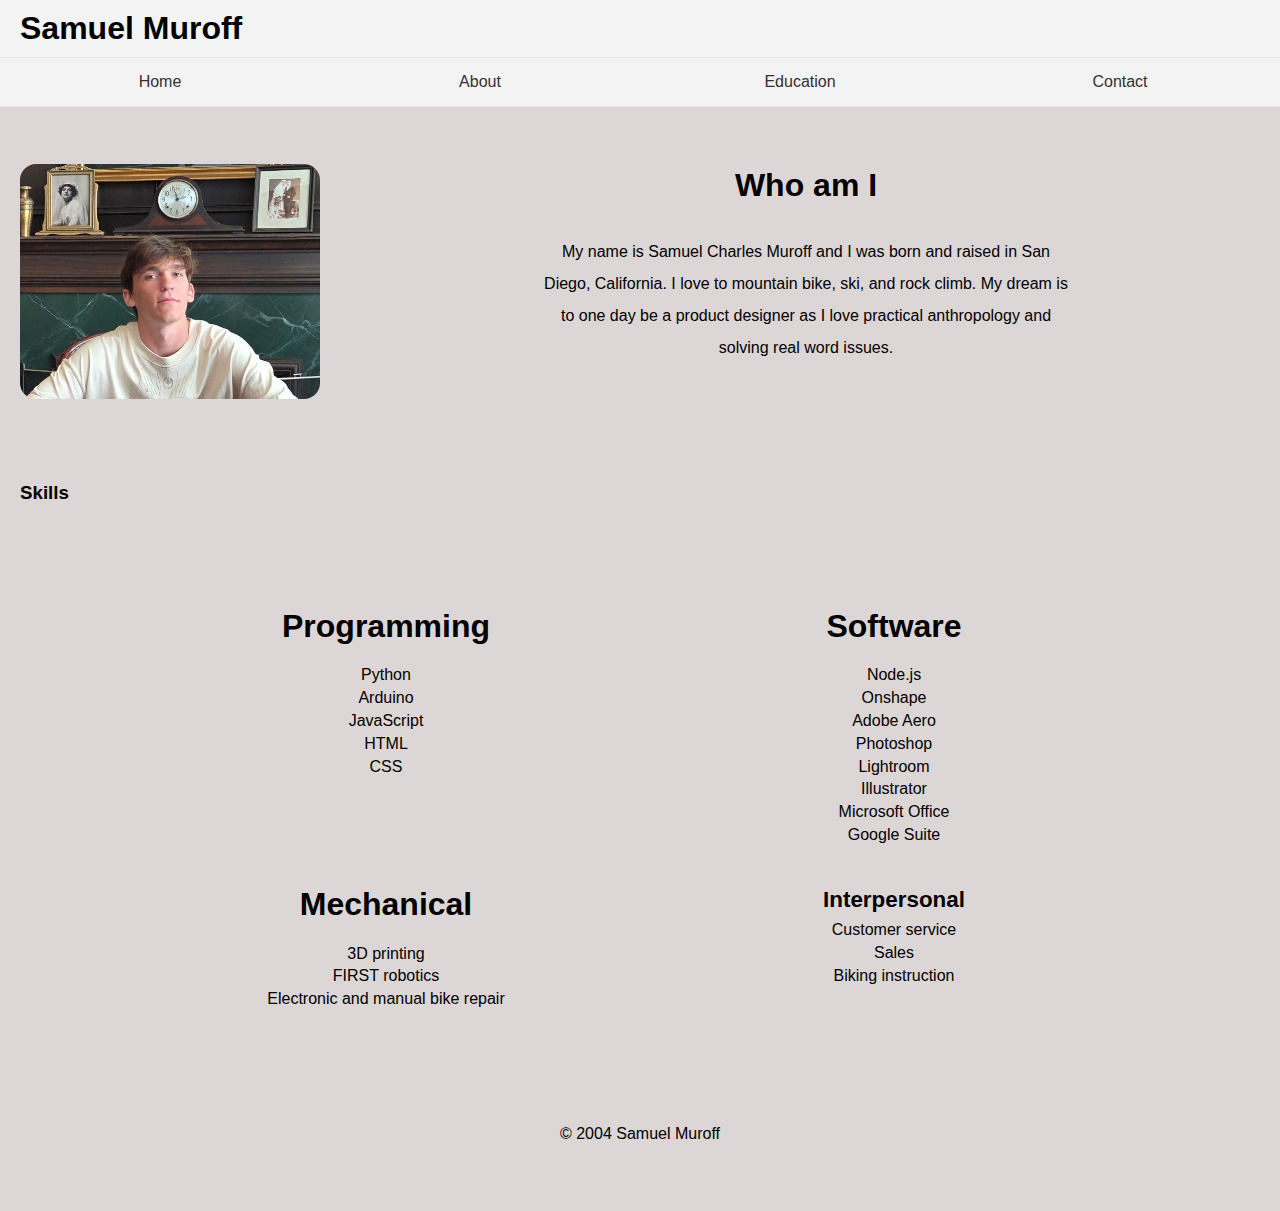
<file: index.html>
<!DOCTYPE html>
<html lang="en">
<head>
  <meta charset="UTF-8">
  <meta name="viewport" content="width=device-width, initial-scale=1.0">
  <title>My Portfolio - Home</title>
  <link rel="stylesheet" href="style.css">
  <link rel="stylesheet" href="home.css">
</head>
<body>
  <header>
    <h1>Samuel Muroff</h1>
    <nav>
      <ul>
        <li><a href="index.html">Home</a></li>
        <li><a href="About.html">About</a></li>
        <li><a href="Education.html">Education</a></li>
        <li><a href="Contact.html">Contact</a></li>
      </ul>
    </nav>
  </header>

  <main>
    <section>
      <div class="section">
        <img src="Me.jpg" alt="Headshot of Samuel Muroff">
          <div class="text-content">
          <h2>Who am I</h2>
          <p>My name is Samuel Charles Muroff and I was born and raised in San Diego, California. I love to mountain bike, ski, and rock climb. My dream is to one day be a product designer as I love practical anthropology and solving real word issues.</p>
        </div>
      </div>
    </section>

    <section>
  <div class="section">
    <h3>Skills</h3>
  </div>
  <div class="content text-content">
    <div class="skills-grid">
      <div class="skill-category">
        <h1>Programming</h1>
        <ul>
          <li>Python</li>
          <li>Arduino</li>
          <li>JavaScript</li>
          <li>HTML</li>
          <li>CSS</li>
        </ul>
      </div>

      <div class="skill-category">
        <h1>Software</h1>
        <ul>
          <li>Node.js</li>
          <li>Onshape</li>
          <li>Adobe Aero</li>
          <li>Photoshop</li>
          <li>Lightroom</li>
          <li>Illustrator</li>
          <li>Microsoft Office</li>
          <li>Google Suite</li>
        </ul>
      </div>

      <div class="skill-category">
        <h1>Mechanical</h1>
        <ul>
          <li>3D printing</li>
          <li>FIRST robotics</li>
          <li>Electronic and manual bike repair</li>
        </ul>
      </div>

      <div class="skill-category">
        <h3>Interpersonal</h3>
        <ul>
          <li>Customer service</li>
          <li>Sales</li>
          <li>Biking instruction</li>
        </ul>
      </div>
    </div>
  </div>
</section>

  <footer>
    <p>&copy; 2004 Samuel Muroff</p>
  </footer>
</body>
</html>
</file>
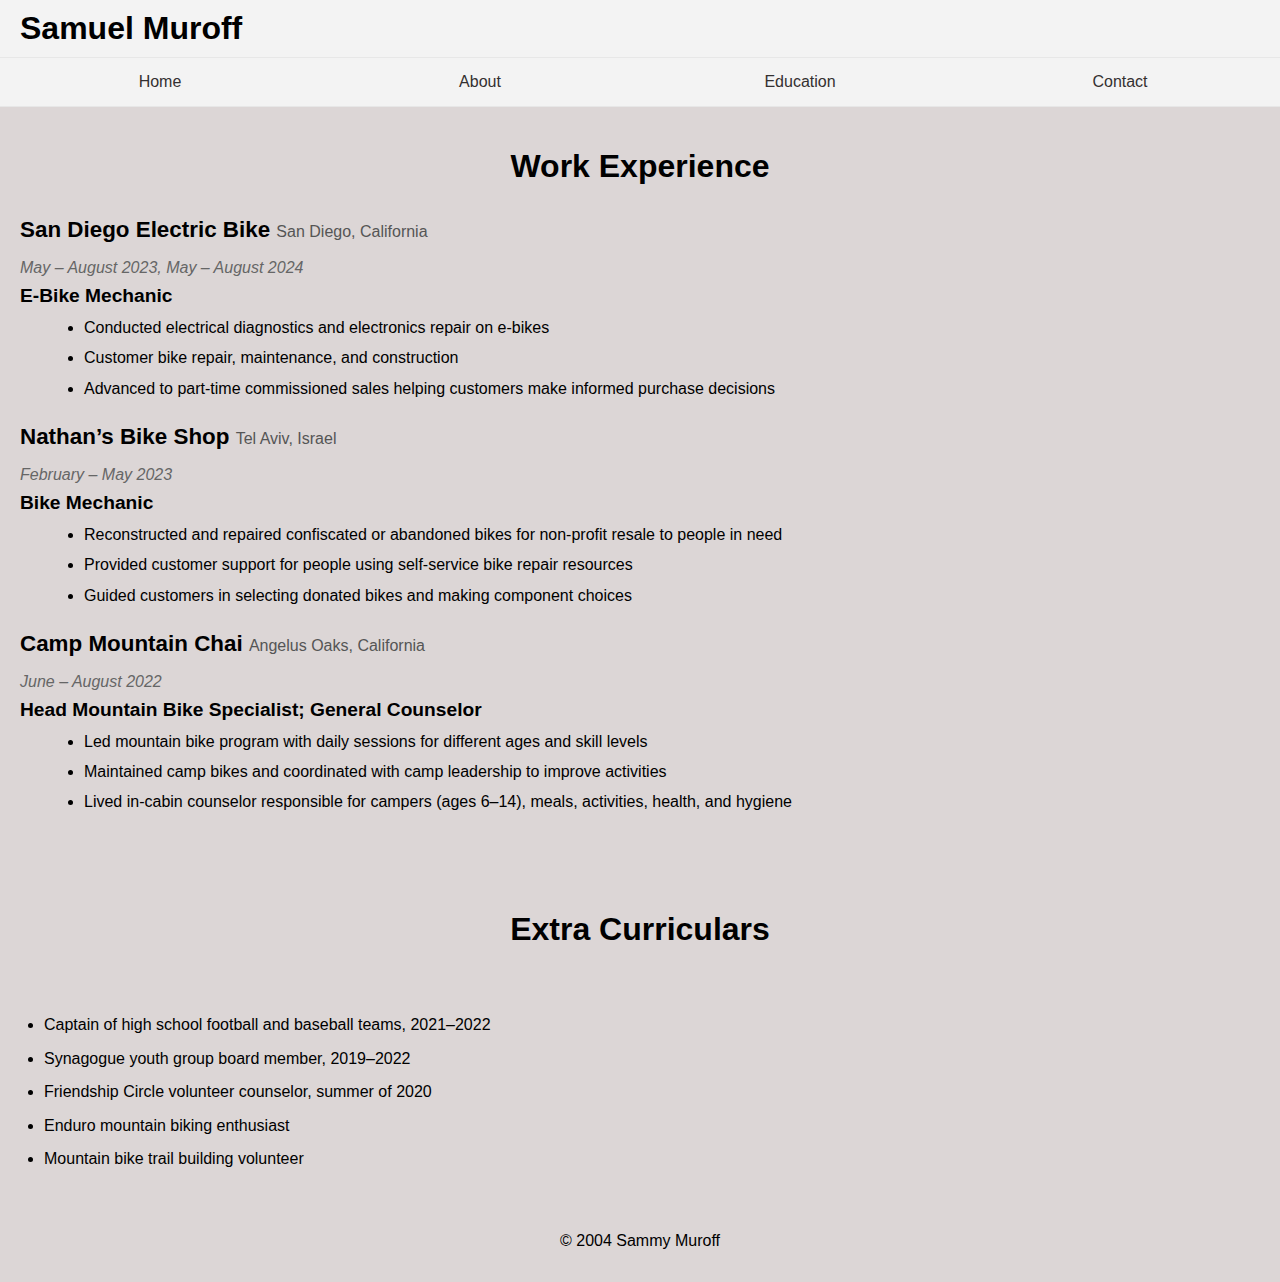
<file: About.html>
<!DOCTYPE html>
<html lang="en">
<head>
  <meta charset="UTF-8">
  <meta name="viewport" content="width=device-width, initial-scale=1.0">
  <title>My Portfolio - About</title>
  <link rel="stylesheet" href="style.css">
  <link rel="stylesheet" href="about.css">
</head>
<body>
<header>
  <h1>Samuel Muroff</h1>
  <nav>
    <ul>
      <li><a href="index.html">Home</a></li>
      <li><a href="About.html">About</a></li>
      <li><a href="Education.html">Education</a></li>
      <li><a href="Contact.html">Contact</a></li>
    </ul>
  </nav>
</header>

<main>
  <section class="work-experience">
    <h2 class="work-header">Work Experience</h2>

    <div class="work-grid">

      <div class="job">
        <h3>San Diego Electric Bike <span class="location">San Diego, California</span></h3>
        <p class="date">May – August 2023, May – August 2024</p>
        <h4>E-Bike Mechanic</h4>
        <ul>
          <li>Conducted electrical diagnostics and electronics repair on e-bikes</li>
          <li>Customer bike repair, maintenance, and construction</li>
          <li>Advanced to part-time commissioned sales helping customers make informed purchase decisions</li>
        </ul>
      </div>

      <div class="job">
        <h3>Nathan’s Bike Shop <span class="location">Tel Aviv, Israel</span></h3>
        <p class="date">February – May 2023</p>
        <h4>Bike Mechanic</h4>
        <ul>
          <li>Reconstructed and repaired confiscated or abandoned bikes for non-profit resale to people in need</li>
          <li>Provided customer support for people using self-service bike repair resources</li>
          <li>Guided customers in selecting donated bikes and making component choices</li>
        </ul>
      </div>

      <div class="job">
        <h3>Camp Mountain Chai <span class="location">Angelus Oaks, California</span></h3>
        <p class="date">June – August 2022</p>
        <h4>Head Mountain Bike Specialist; General Counselor</h4>
        <ul>
          <li>Led mountain bike program with daily sessions for different ages and skill levels</li>
          <li>Maintained camp bikes and coordinated with camp leadership to improve activities</li>
          <li>Lived in-cabin counselor responsible for campers (ages 6–14), meals, activities, health, and hygiene</li>
        </ul>
      </div>

    </div>
  </section>


  <section class="extracurriculars">
    <h2 class="extra-header">Extra Curriculars</h2>

    <div class="extra-grid">
      <div class="extra">
        <ul>
          <li>Captain of high school football and baseball teams, 2021–2022</li>
          <li>Synagogue youth group board member, 2019–2022</li>
          <li>Friendship Circle volunteer counselor, summer of 2020</li>
          <li>Enduro mountain biking enthusiast</li>
          <li>Mountain bike trail building volunteer</li>
        </ul>
      </div>
    </div>
  </section>
</main>

<footer>
  <p>&copy; 2004 Sammy Muroff</p>
</footer>
</body>
</html>
</file>
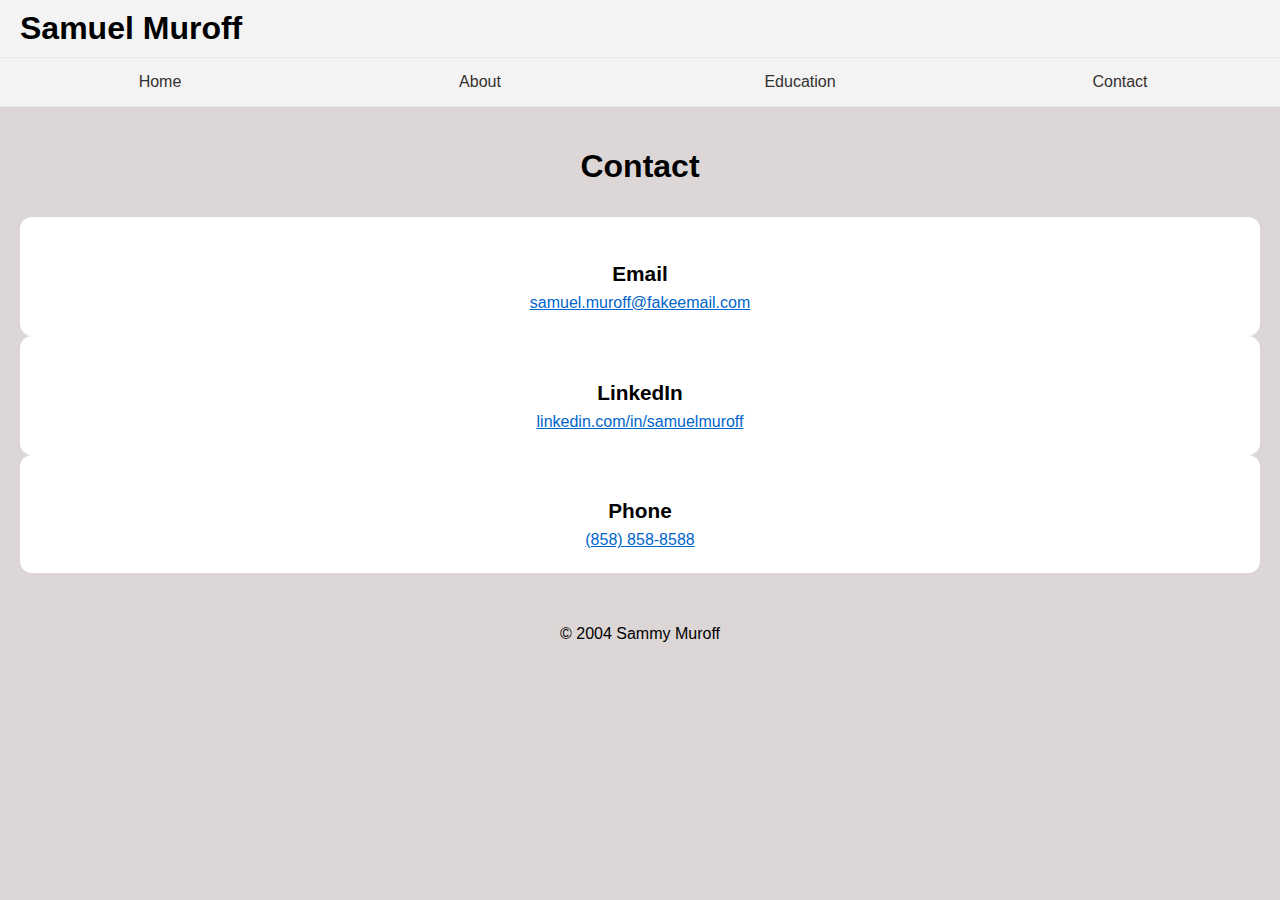
<file: Contact.html>
<!DOCTYPE html>
<html lang="en">
<head>
  <meta charset="UTF-8">
  <meta name="viewport" content="width=device-width, initial-scale=1.0">
  <title>My Portfolio - Contact</title>
  <link rel="stylesheet" href="style.css">
  <link rel="stylesheet" href="contact.css">
</head>
<body>
<header>
  <h1>Samuel Muroff</h1>
    <nav>
      <ul>
        <li><a href="index.html">Home</a></li>
        <li><a href="About.html">About</a></li>
        <li><a href="Education.html">Education</a></li>
        <li><a href="Contact.html">Contact</a></li>
      </ul>
    </nav>
</header>

  <main>
    <section class="contact">
    <h2 class="contact-header">Contact</h2>

    <div class="contact-grid">
      <div class="contact-item">
        <h3>Email</h3>
        <p><a href="mailto:samuel.muroff@fakeemail.com">samuel.muroff@fakeemail.com</a></p>
      </div>

      <div class="contact-item">
        <h3>LinkedIn</h3>
        <p><a href="https://www.linkedin.com/in/samuelmuroff" target="_blank">linkedin.com/in/samuelmuroff</a></p>
      </div>

      <div class="contact-item">
        <h3>Phone</h3>
        <p><a href="tel:+18588588588">(858) 858-8588</a></p>
      </div>
    </div>
  </section>
  </main>

  <footer>
    <p>&copy; 2004 Sammy Muroff</p>
  </footer>
</body>
</html>
</file>
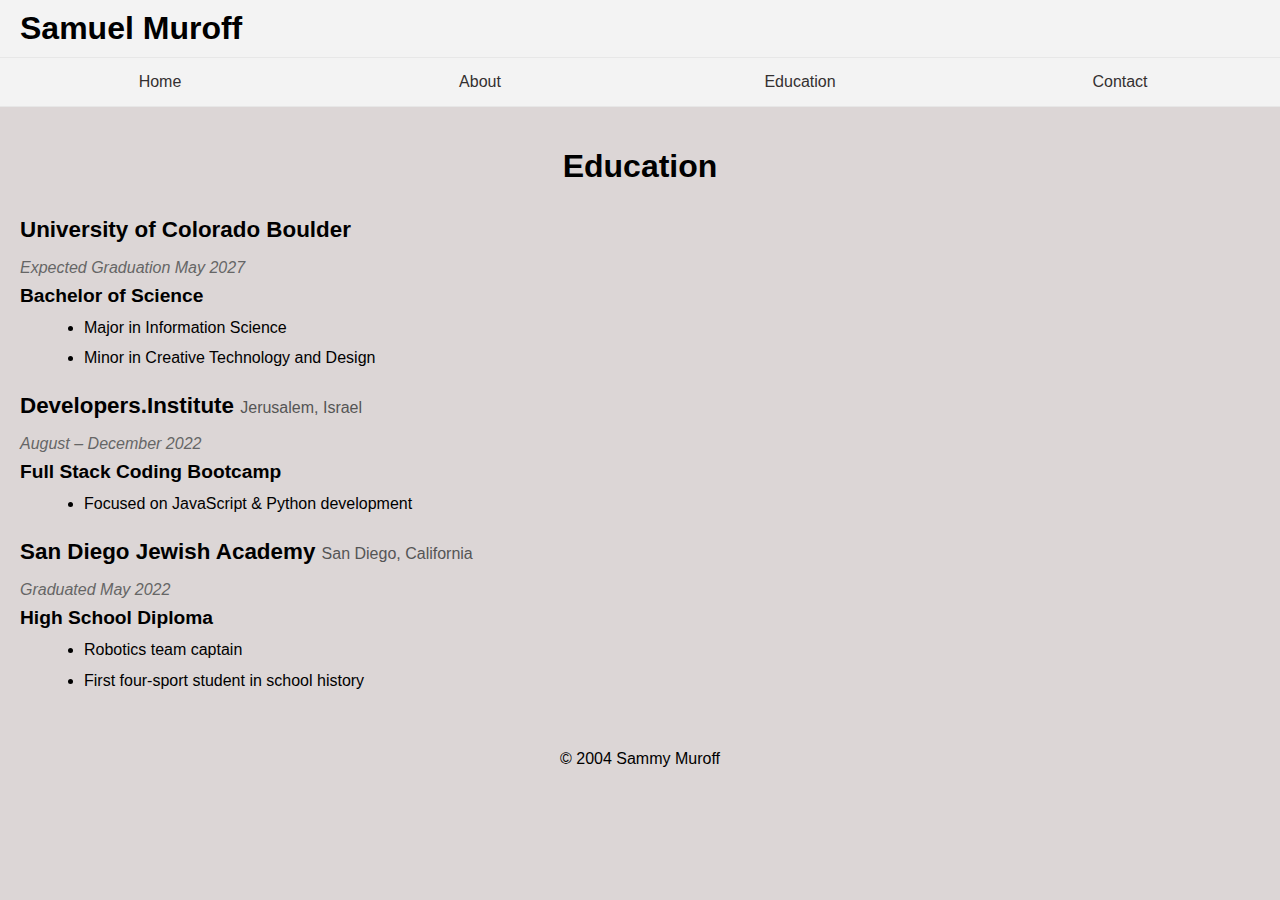
<file: Education.html>
<!DOCTYPE html>
<html lang="en">
<head>
  <meta charset="UTF-8">
  <meta name="viewport" content="width=device-width, initial-scale=1.0">
  <title>My Portfolio - Projects</title>
  <link rel="stylesheet" href="style.css">
  <link rel="stylesheet" href="education.css">
</head>
<body>
<header>
  <h1>Samuel Muroff</h1>
    <nav>
      <ul>
        <li><a href="index.html">Home</a></li>
        <li><a href="About.html">About</a></li>
        <li><a href="Education.html">Education</a></li>
        <li><a href="Contact.html">Contact</a></li>
      </ul>
    </nav>
</header>

  <main>
    <section class="education">
    <h2 class="education-header">Education</h2>

    <div class="education-grid">

      <div class="edu">
        <h3>University of Colorado Boulder</h3>
        <p class="date">Expected Graduation May 2027</p>
        <h4>Bachelor of Science</h4>
        <ul>
          <li>Major in Information Science</li>
          <li>Minor in Creative Technology and Design</li>
        </ul>
      </div>

      <div class="edu">
        <h3>Developers.Institute <span class="location">Jerusalem, Israel</span></h3>
        <p class="date">August – December 2022</p>
        <h4>Full Stack Coding Bootcamp</h4>
        <ul>
          <li>Focused on JavaScript & Python development</li>
        </ul>
      </div>

      <div class="edu">
        <h3>San Diego Jewish Academy <span class="location">San Diego, California</span></h3>
        <p class="date">Graduated May 2022</p>
        <h4>High School Diploma</h4>
        <ul>
          <li>Robotics team captain</li>
          <li>First four-sport student in school history</li>
        </ul>
      </div>

    </div>
  </section>
  </main>

  <footer>
    <p>&copy; 2004 Sammy Muroff</p>
  </footer>
</body>
</html>
</file>
<file: style.css>
body {
  background-color: #dcd6d6;
  margin: 0;
  font-family: Arial, sans-serif;
}

footer {
  text-align: center;
  padding: 1rem 0;
}

header {
  position: fixed;
  top: 0;
  left: 0;
  right: 0;
  background-color: #f3f3f3;
  border-bottom: 1px solid #e7e7e7;
  z-index: 1000;
}

header h1 {
  margin: 0;
  padding: 10px 20px;
}

nav ul {
  list-style-type: none;
  margin: 0;
  padding: 0;
  display: flex;
  background-color: #f3f3f3;
  border-top: 1px solid #e7e7e7;
}

nav li {
  flex: 1;
}

nav a {
  display: block;
  padding: 15px 20px;
  text-align: center;
  text-decoration: none;
  color: #333030;
}

main {
  padding: 100px 20px 20px;
}
</file>
<file: home.css>
.section {
  display: flex;
  align-items: center;
  gap: 2rem;
  margin: 4rem 0;
}

.section img {
  height: auto;
  max-width: 300px;
  border-radius: 16px;
}

.text-content {
  flex: 1;
  display: flex;
  flex-direction: column;
  align-items: center;
  text-align: center;
}

.text-content h2 {
  margin: 0 0 1rem 0;
  font-size: 1.8rem;
}

.section h2 {
  width: 100%;
  text-align: center;
  font-size: 2rem;
  margin-bottom: 2rem;
}

.text-content p {
  max-width: 60ch;
  margin: 0 0 2rem 0;
  line-height: 2;
}

.skills-grid {
  display: grid;
  grid-template-columns: repeat(2, .5fr);
  gap: 1rem;
  width: 100%;
  max-width: 1000px;
  margin-bottom: 4rem;
}

footer {
  text-align: center;
  padding: 2rem 0;
}

.skill-category {
  text-align: center;
}

.skill-category h3 {
  margin-bottom: 0.5rem;
  font-size: 1.4rem;
}

.skill-category ul {
  list-style: none;
  padding: 0;
  margin: 0;
}

.skill-category li {
  margin: 0.3rem 0;
}
</file>
<file: about.css>
.work-header {
  text-align: center;
  font-size: 2rem;
  margin: 3rem 0 2rem 0;
}

.job h3 {
  font-size: 1.4rem;
  margin-bottom: 0.25rem;
}

.job .location {
  font-weight: normal;
  font-size: 1rem;
  color: #555;
}

.job .date {
  font-style: italic;
  color: #666;
  margin-bottom: 0.5rem;
}

.job h4 {
  margin: 0.5rem 0;
  font-size: 1.2rem;
}

.job ul {
  list-style: disc;
  margin: 0.5rem 0 0 1.5rem;
  line-height: 1.6;
}

.job li {
  margin-bottom: 0.3rem;
}

.extra-header {
  text-align: center;
  font-size: 2rem;
  margin: 6rem 0 4rem 0;
}

.extra ul {
  list-style: disc;
  margin: 0;
  padding-left: 1.5rem;
  line-height: 1.6;
}

.extra li {
  margin-bottom: 0.5rem;
}
</file>
<file: contact.css>
.contact-header {
  text-align: center;
  font-size: 2rem;
  margin: 3rem 0 2rem 0;
}

.contact-item {
  text-align: center;
  padding: 1.5rem;
  border-radius: 12px;
  background: #fff;
}

.contact-item h3 {
  font-size: 1.3rem;
  margin-bottom: 0.5rem;
}

.contact-item p {
  margin: 0;
  font-size: 1rem;
}

.contact-item a {
  color: #0066cc;
}
</file>
<file: education.css>
.education-header {
  text-align: center;
  font-size: 2rem;
  margin: 3rem 0 2rem 0;
}

.edu h3 {
  font-size: 1.4rem;
  margin-bottom: 0.25rem;
}

.edu .location {
  font-weight: normal;
  font-size: 1rem;
  color: #555;
}

.edu .date {
  font-style: italic;
  color: #666;
  margin-bottom: 0.5rem;
}

.edu h4 {
  margin: 0.5rem 0;
  font-size: 1.2rem;
}

.edu ul {
  list-style: disc;
  margin: 0.5rem 0 0 1.5rem;
  line-height: 1.6;
}

.edu li {
  margin-bottom: 0.3rem;
}
</file>
